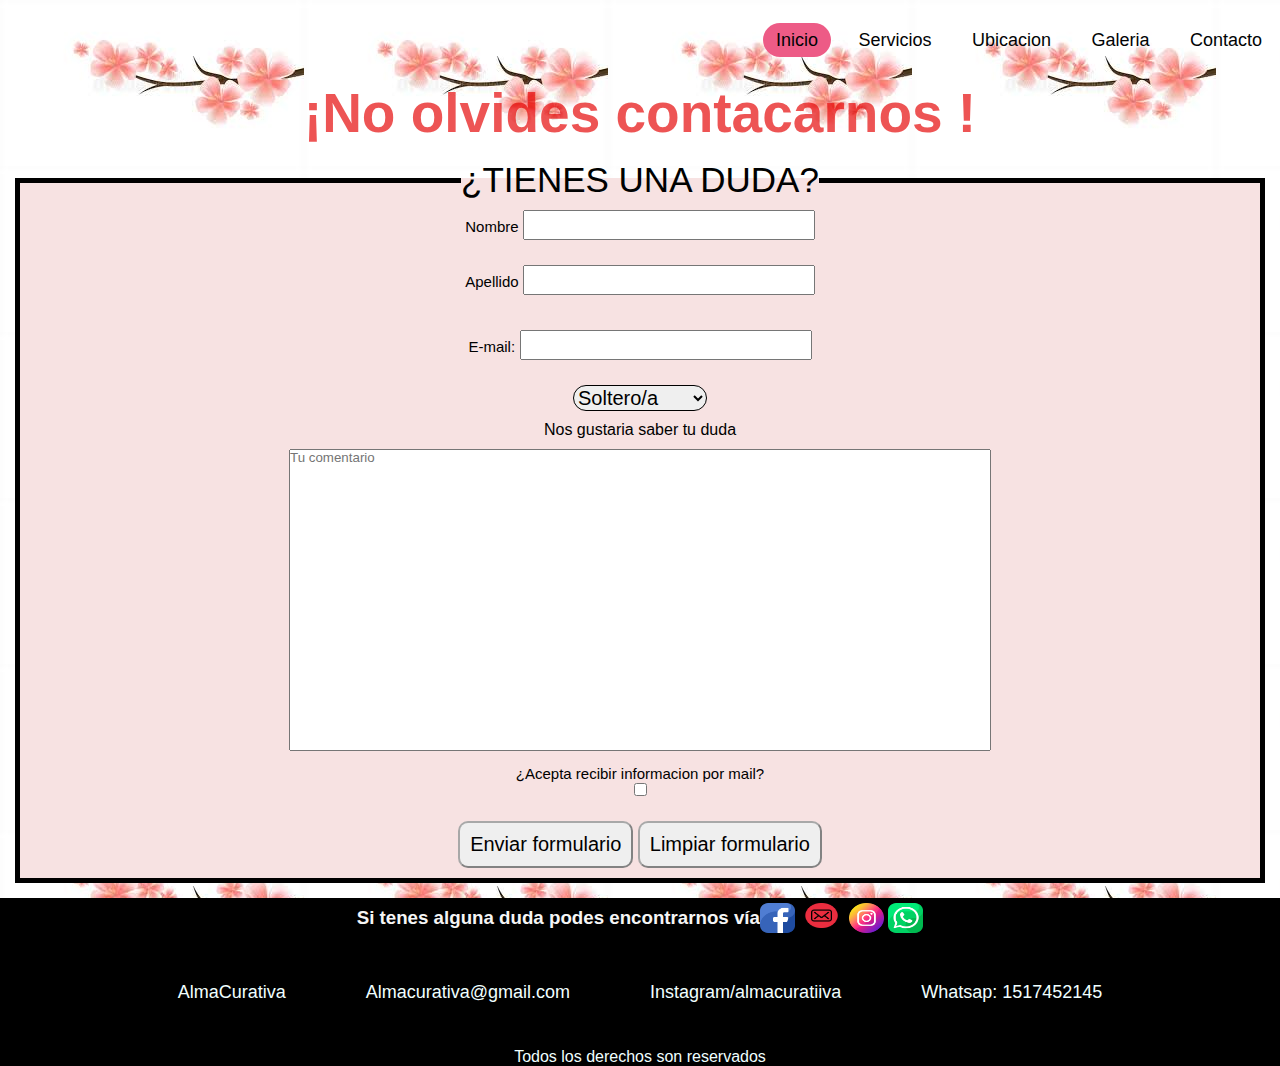
<file: pages/contacto.html>
<!DOCTYPE html>
<html lang="en">

<head>
    <meta charset="UTF-8">
    <meta http-equiv="X-UA-Compatible" content="IE=edge">
    <meta name="viewport" content="width=device-width, initial-scale=1.0">
    <title>Alma Curativa</title>
    <link rel="icon" href="../multimedia/icon/icono.ico">
    <link rel="stylesheet" href="../css/style.css">
</head>

<body class="contact">
    <header>
        <nav>
            <ul>
                <li><a class="active" href="../index.html"> Inicio </a></li>
                <li><a href="servicios.html"> Servicios </a></li>
                <li><a href="ubicacion.html"> Ubicacion</a></li>
                <li><a href="galeria.html"> Galeria </a></li>
                <li><a href="contacto.html"> Contacto </a></li>
            </ul>
        </nav>
    </header>
    <main class="flex">
        <h3 class="contes"> ¡No olvides contacarnos !</h3>

        <form>
            <fieldset>
                <legend> ¿TIENES UNA DUDA? </legend>
                <label class="detalles" for="nombre_apellido">Nombre </label>
                <input type="text" name="nombre">
                <div class="formu"><label class="detalles" for="nombre_apellido">Apellido </label>
                    <input type="text" name="nombre">
                </div>
                <div class="formu"><label class="detalles" for="E-mail">E-mail<E-mail></E-mail>:</label>
                    <input type="email" name="E-mail">
                </div>
                <select name="Estado civil">
                    <option value="Soltero/a">Soltero/a</option>
                    <option value="Casado/a">Casado/a</option>
                    <option value="Divorciado/a">Divorciado/a</option>
                </select>
                <div class="formu">
                    <p class="dudas"> Nos gustaria saber tu duda</p>
                </div>
                <textarea class="area" name="text" placeholder="Tu comentario"></textarea>
                <div>
                    <div class="formu">
                        <p class="aceptar"> ¿Acepta recibir informacion por mail? </p>
                        <input type="checkbox" name="check">
                    </div>
                </div>

                <input class="relleno" type="submit" value="Enviar formulario">
                <input class="relleno" type="reset" value="Limpiar formulario">
            </fieldset>
    </main>
    <footer>
        <div class="pie">
            <h3 class="ser"> Si tenes alguna duda podes encontrarnos vía </h3>
            <div class="iconos">
                <img class="icono1" src="../multimedia/icon/facebook.png" alt="imagen facebook">
                <img class="icono2" src="../multimedia/icon/email.png" alt="imagen email">
                <img class="icono3" src="../multimedia/icon/instagram.png" alt="imagen instagram">
                <img class="icono4" src="../multimedia/icon/whatsapp.png" alt="imagen whatsapp">
            </div>
            <ul class="redes-sociales">
                <li> <a class="redes" href="https://www.facebook.com/">AlmaCurativa </a></li>
                <li> <a href="https://www.google.com/intl/es-419/gmail/about/"> Almacurativa@gmail.com
                    </a></li>
                <li> <a href="https://www.instagram.com/?hl=es"> Instagram/almacuratiiva </a>
                </li>
                <li> <a href="https://chat.whatsapp.com/LF6gtNVZGgr7RDppMCtrxw"> Whatsap: 1517452145 </a></li>
            </ul>
            <p class="copias" for="Copyright">Todos los derechos son reservados</p>
        </div>
    </footer>
</body>

</html>
</file>
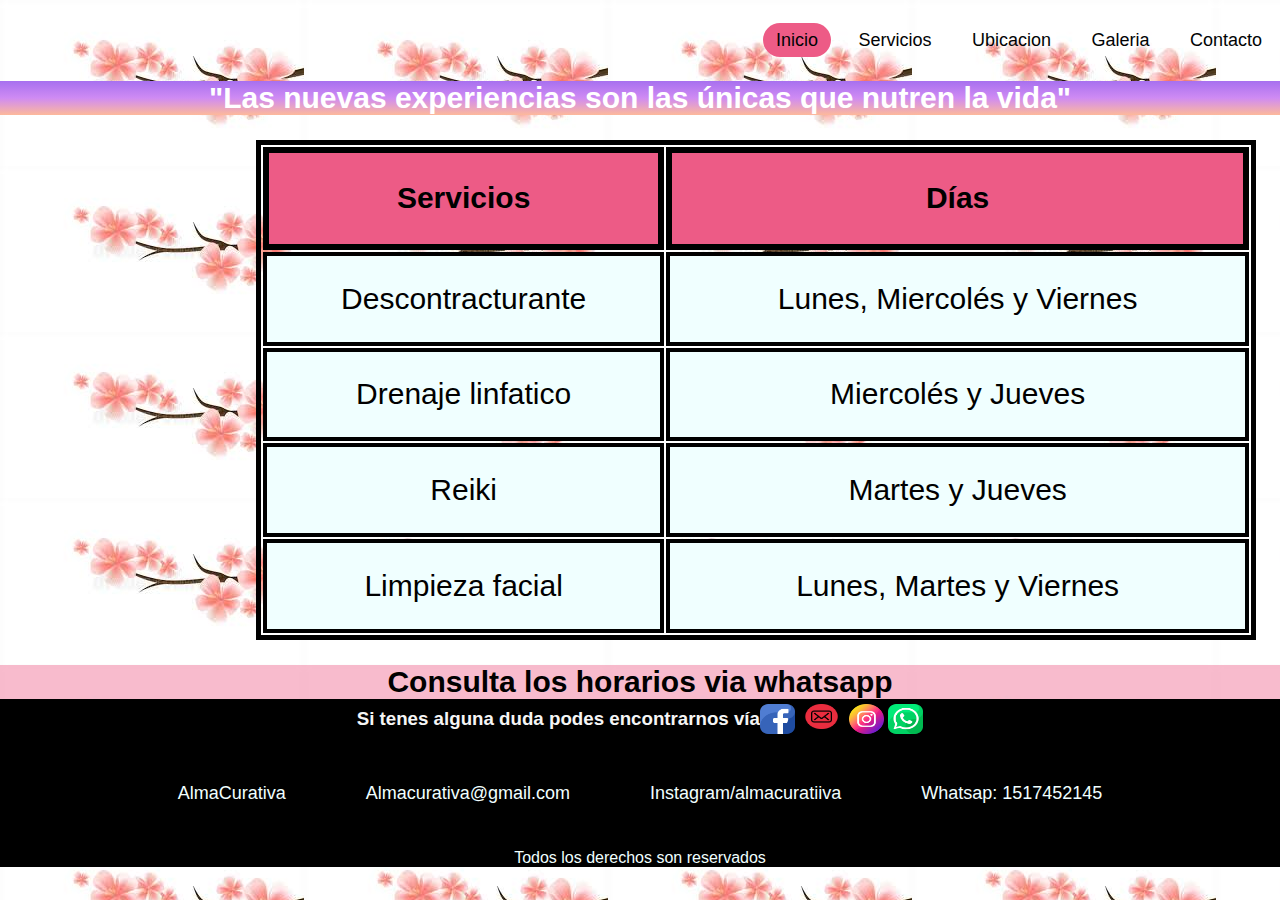
<file: pages/servicios.html>
<!DOCTYPE html>
<html lang="en">

<head>
    <meta charset="UTF-8">
    <meta http-equiv="X-UA-Compatible" content="IE=edge">
    <meta name="viewport" content="width=device-width, initial-scale=1.0">
    <title>Alma Curativa</title>
    <link rel="icon" href="../multimedia/icon/icono.ico">
    <link rel="stylesheet" href="../css/style.css">
</head>

<body class="servicio">
    <header>
        <nav>
            <ul>
                <li><a class="active" href="../index.html"> Inicio </a></li>
                <li><a href="servicios.html"> Servicios </a></li>
                <li><a href="ubicacion.html"> Ubicacion</a></li>
                <li><a href="galeria.html"> Galeria </a></li>
                <li><a href="contacto.html"> Contacto </a></li>
            </ul>
        </nav>
    </header>
    <main>

        <h1 class="tip">"Las nuevas experiencias son las únicas que nutren la vida"</h1>

        <table class="tabla">
            <tr>
                <th class=" item ">Servicios</th>
                <th class="item ">Días</th>
            </tr>

            <tr>
                <td class="servi"> Descontracturante </td>
                <td class="servi"> Lunes, Miercolés y Viernes </td>
            </tr>
            <tr>
                <td class="servi"> Drenaje linfatico</td>
                <td class="servi">Miercolés y Jueves </td>
            </tr>
            <tr>
                <td class="servi"> Reiki</td>
                <td class="servi"> Martes y Jueves </td>
            </tr>
            <tr>
                <td class="servi"> Limpieza facial</td>
                <td class="servi">Lunes, Martes y Viernes</td>
            </tr>

        </table>
        <h6 class="horarios">Consulta los horarios via whatsapp</h6>
    </main>
    <footer>
        <div class="pie">
            <h3 class="ser"> Si tenes alguna duda podes encontrarnos vía </h3>
            <div class="iconos">
                <img class="icono1" src="../multimedia/icon/facebook.png" alt="imagen facebook">
                <img class="icono2" src="../multimedia/icon/email.png" alt="imagen email">
                <img class="icono3" src="../multimedia/icon/instagram.png" alt="imagen instagram">
                <img class="icono4" src="../multimedia/icon/whatsapp.png" alt="imagen whatsapp">
            </div>
            <ul class="redes-sociales">
                <li> <a class="redes" href="https://www.facebook.com/">AlmaCurativa </a></li>
                <li> <a href="https://www.google.com/intl/es-419/gmail/about/"> Almacurativa@gmail.com
                    </a></li>
                <li> <a href="https://www.instagram.com/?hl=es"> Instagram/almacuratiiva </a>
                </li>
                <li> <a href="https://chat.whatsapp.com/LF6gtNVZGgr7RDppMCtrxw"> Whatsap: 1517452145 </a></li>
            </ul>
            <p class="copias" for="Copyright">Todos los derechos son reservados</p>
        </div>
    </footer>
</body>

</html>
</file>
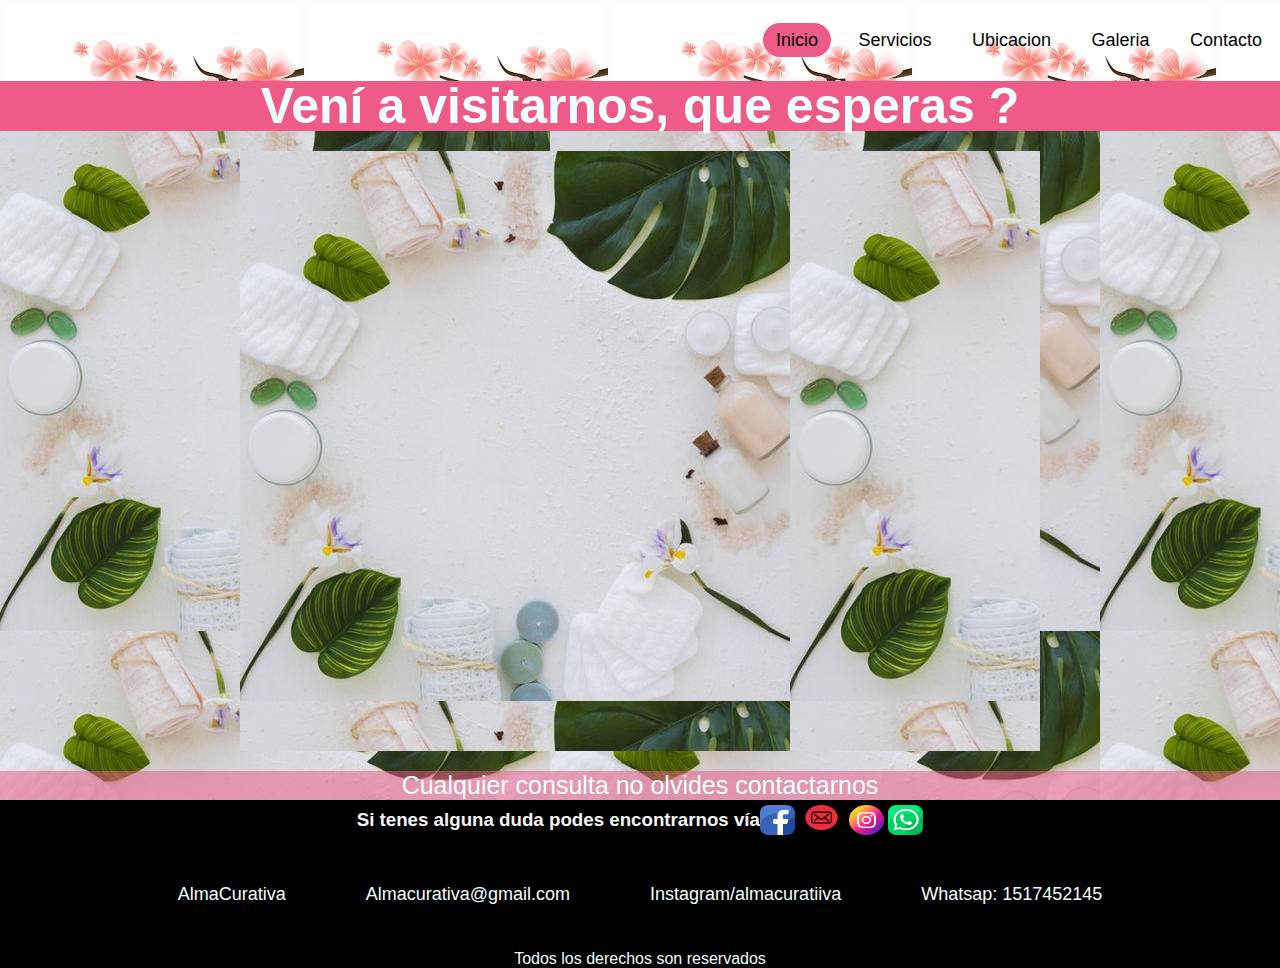
<file: pages/ubicacion.html>
<!DOCTYPE html>
<html lang="en">

<head>
    <meta charset="UTF-8">
    <meta http-equiv="X-UA-Compatible" content="IE=edge">
    <meta name="viewport" content="width=device-width, initial-scale=1.0">
    <title>Alma Curativa</title>
    <link rel="icon" href="multimedia/icon/icono.ico">
    <link rel="stylesheet" href="../css/style.css">
</head>

<body class="ubicacion">
    <header>
        <nav>
            <ul>
                <li><a class="active" href="../index.html"> Inicio </a></li>
                <li><a href="servicios.html"> Servicios </a></li>
                <li><a href="ubicacion.html"> Ubicacion</a></li>
                <li><a href="galeria.html"> Galeria </a></li>
                <li><a href="contacto.html"> Contacto </a></li>
            </ul>
        </nav>
    </header>
    <main class="ubicacions">
        <h1 class="tittle-tres"> Vení a visitarnos, que esperas ?</h1>

        <iframe class="ubi"
            src="https://www.google.com/maps/embed?pb=!1m18!1m12!1m3!1d5638.16701687153!2d-58.50527263795901!3d-34.68909420379502!2m3!1f0!2f0!3f0!3m2!1i1024!2i768!4f13.1!3m3!1m2!1s0x95bcc92b81fa66ef%3A0xf5ba9e041929e5c2!2sGral.%20Pico%20680%2C%20B1768CRN%20Villa%20Madero%2C%20Provincia%20de%20Buenos%20Aires!5e0!3m2!1ses-419!2sar!4v1649102704248!5m2!1ses-419!2sar"
            style="border:0;" allowfullscreen="" loading="lazy" referrerpolicy="no-referrer-when-downgrade"></iframe>
        <p class="dire">Cualquier consulta no olvides contactarnos </p>
    </main>
    <footer>
        <div class="pie">
            <h3 class="ser"> Si tenes alguna duda podes encontrarnos vía </h3>
            <div class="iconos">
                <img class="icono1" src="../multimedia/icon/facebook.png" alt="imagen facebook">
                <img class="icono2" src="../multimedia/icon/email.png" alt="imagen email">
                <img class="icono3" src="../multimedia/icon/instagram.png" alt="imagen instagram">
                <img class="icono4" src="../multimedia/icon/whatsapp.png" alt="imagen whatsapp">
            </div>
            <ul class="redes-sociales">
                <li> <a class="redes" href="https://www.facebook.com/">AlmaCurativa </a></li>
                <li> <a href="https://www.google.com/intl/es-419/gmail/about/"> Almacurativa@gmail.com
                    </a></li>
                <li> <a href="https://www.instagram.com/?hl=es"> Instagram/almacuratiiva </a>
                </li>
                <li> <a href="https://chat.whatsapp.com/LF6gtNVZGgr7RDppMCtrxw"> Whatsap: 1517452145 </a></li>
            </ul>
            <p class="copias" for="Copyright">Todos los derechos son reservados</p>
        </div>
    </footer>
</body>

</html>
</file>
<file: css/style.css>
* {
    margin: 0;
    padding: 0;
    font-family: Verdana, Geneva, Tahoma, sans-serif;
    resize: none;
}

body {

    background-image: url(/multimedia/imag/sss.jfif);
    color: black;
    font-family: Verdana, Geneva, Tahoma, sans-serif;
}

/*/ -------------------------INDEX--------------------- /*/

.contenedor {

    display: grid;
    grid-template-columns: repeat(3, 1fr);
    grid-template-rows: repeat(4, auto);
    grid-template-areas: "header header header"
        "contenido contenido sidebar"
        "widget-1 widget-2 sidebar"
        "footer footer footer"
    ;
}

.contenedor>div,
.contenedor .header,
.contenedor .contenido,
.contenedor .sidebar,
.contenedor .footer {
    background-color: azure;
    padding: 20px;
    border-radius: 4px;
}


.contenedor .header {
    background-image: url(/multimedia/imag/sss.jfif);
    color: black;
    grid-area: header;
    margin: 0px;



}

.contenedor .tittle {
    font-size: 35px;
    text-align: center;
}

.contenedor .contenido {
    grid-area: contenido;
}

.contenedor .sidebar {

    grid-column: 3 / 4;
    background-color: rgba(223, 222, 222, 0.237);
    text-align: center;
    display: flex;
    align-items: center;
    justify-content: center;
    min-height: 100%;
    grid-area: sidebar;

}

.contenedor .widget-1,
.contenedor .widget-2 {
    background-color: rgba(236, 127, 255, 0.01);
    color: aliceblue;
    height: 90%;
    text-align: center;
    display: flex;
    align-items: center;
    justify-content: center;
}

.contenedor .widget-1 {
    grid-area: widget-1;
    background-color: rgba(249, 249, 249, 0.23);
}

.contenedor .widget-2 {
    grid-area: widget-2;
    background-color: rgba(193, 193, 193, 0.377);
}

.contenedor .footer {

    background-color: black;
    color: azure;
    grid-area: footer;

}


nav {
    display: flex;
    justify-content: right;

}

nav ul li {
    display: inline-block;
    line-height: 80px;
    margin: 0 5px;

}

nav ul li a {
    font-size: 18px;
    padding: 7px 13px;
    border-radius: 20px;
    text-decoration: none;
    color: rgb(1, 3, 4);
    width: max-content;

}

li a.active,
li a:hover {

    background-color: #ed5b86;
    transition: cubic-bezier(0.55, 0.055, 0.675, 0.19);
}

.contenedor .toogle {
    background: none;
    border: none;
    line-height: 60px;
    padding: 0 20px;
    font-size: 35px;
    display: none;

}

.banner {
    width: 100%;
    
}



.segundo {
    font-size: 35px;
    margin: 15px;
    background-color: #ed5b8766;
    text-align: center;
}

.desco {
    font-size: 20px;
    margin: 10px;
    font-weight: 900;
}

.dren {
    font-size: 20px;
    margin: 10px;
    font-weight: 900;

}

.faci {
    font-size: 20px;
    margin: 10px;
    font-weight: 900;
}

.reiki {
    font-size: 20px;
    margin: 10px;
    font-weight: 900;
}

h4 {
    background-color: rgba(137, 43, 226, 0.326);
    font-size: 20px;
    font-weight: 900;
}

.contenido {
    background-image: url(/multimedia/imag/ff.jpg)
}

.cam {
    width: 350px;
    height: 132px;
}

/*/--------------------FOOTER------------ /*/

.icono1 {
    width: 35px;
    height: 30px;


}

.icono2 {
    width: 45px;
    height: 35px;
}

.icono3 {
    width: 35px;
    height: 30px;

}

.icono4 {
    width: 35px;
    height: 30px;
}

.redes-sociales {
    font-size: 18px;
    display: flex;
    color: azure;
    justify-content: center;
    margin: 20px;
    padding: 25px;
    list-style: none;
}

footer a {
    text-decoration: none;
    margin: 40px;
    color: azure;


}

.pie {

    background-color: black;
    display: flex;
    flex-flow: nowrap;
    align-items: center;
    flex-wrap: wrap;
    justify-content: center;

}

/*/-----------------GALERIA----------------- /*/

.contenedora {

    display: grid;
    grid-gap: 20px;
    grid-template-columns: repeat(4, 1fr);
    grid-template-rows: repeat(4, auto);
    grid-template-areas: "header header header header"
        "contenidos contenidos sidebare sidebare"
        "widget-3 widget-4 sidebare sidebare"
        "footers footers footers footers"
    ;
}

.contenedora>div,
.contenedora .header,
.contenedora .contenidos,
.contenedora .sidebare,
.contenedora .footers {
    background-color: azure;
    padding: 20px;
    border-radius: 4px;
}


.contenedora .header {
    background-image: url(/multimedia/imag/sss.jfif);
    color: black;
    grid-area: header;
    margin: 0px;



}

.contenedora .tittle {
    font-size: 35px;
    text-align: center;
}

.contenedora .contenidos {
    grid-area: contenidos;
}

.contenedora .sidebare {

    grid-column: 3 / 4;
    background-image: url(/multimedia/imag/ff.jpg);
    text-align: center;
    align-items: center;
    justify-content: center;
    min-height: 100px;
    grid-area: sidebare;

}

.contenedora .widget-3,
.contenedora .widget-4 {
    background-color: rgb(230, 221, 231);
    color: aliceblue;
    height: 100px;
    text-align: center;
    display: flex;
    align-items: center;
    justify-content: center;
}

.contenedora .widget-3 {
    grid-area: widget-3;
    background-color: rgba(215, 215, 215, 0.377);
}

.contenedora .widget-4 {
    grid-area: widget-4;
    background-color: rgba(214, 208, 212, 0.079);
}

.contenedora .footers {

    background-color: black;
    color: azure;
    grid-area: footers;

}

.video {
    padding-left: 55px;
    width: 500px;
    height: 250px;
    margin: 10px
}

.tooglee {
    background: none;
    border: none;
    line-height: 60px;
    padding: 0 20px;
    font-size: 35px;
    display: none;

}

.contenidos {
    background-image: url(/multimedia/imag/ff.jpg);
}

.tit {
    text-align: center;
    background-color: #d1e400ab
}

.imagenes {
    width: 320px;
    height: 150px;

}

.imagene {
    width: 400px;
    height: 150px;
}


/*/-----------------------Servicios-------------------------------*/



.servicio {
background-image: url(/multimedia/imag/sss.jfif);

}

.tabla {
    border: #000000 5px solid;
    text-align: center;
    width: 1000px;
    height: 500px;
    margin: 25px;
    justify-content: center;
    margin-left: 20%;


}

.tip {
    text-align: center;
    background-image: linear-gradient(#a770ef, #cf8bf3,#fdb99b);
    font-size: 30px;
    font-family: Arial, Helvetica, sans-serif;
    color: white;
    animation-name: tip;
    animation-duration: 7s;
    animation-iteration-count: infinite;
    animation-delay: 6ss;

}

.servi {
    font-size: 30px;
    list-style: none;
    border: #000000 solid 4px;
    margin: 30px;
    background-color: azure;
    animation-name: servi;
    animation-duration: 10s;
    animation-iteration-count: infinite;
    animation-delay: 2s;
}

.item {
    font-size: 30px;
    border: #000000 solid 6px;
    background-color: #ed5b86;
    animation-name: item;
    animation-duration: 10s;
    animation-iteration-count: infinite;
    animation-delay: 2s;
}

.horarios {
    color: #000000;
    font-size: 30px;
    background-color: #ed5b876a;
    text-align: center;
}

.ser {
    color: whitesmoke;
}

.copias {
    color: azure
}

/*/-----------ANIMATION SERVICIO-----------/*/

@keyframes tip {
0%{
    color: #000000;
    font-size: 40px;
}
50%{
    color:#f20a0a ;
    background-image: linear-gradient( #a1ffce, #faffd1);
}

}

@keyframes servi {
    0%{
        background-image:url(/multimedia/imag/imagem.jpg)
    }
    
}

@keyframes item {
    25%{
        background-color: #a1ffce68;
        font-size: 56px;
    }
    
    
}


/*/---------------------Ubicacion---------------------- /*/


.ubicacions {

    background: url(../multimedia/imag/ff.jpg);
    display: flex;
    flex-direction: column;
    justify-content: center;
    align-content: center;

}

.tittle-tres {
    text-align: center;
    color: azure;
    font-size: 50px;
    line-height: 50px;
    margin-top: 0px;
    background-color: #ed5b86;
}

iframe {
    width: 800px;
    height: 600px;
    margin: 20px auto;
    background: url(../multimedia/imag/ff.jpg);
    text-align: center;

}

.dire {
    font-size: 25px;
    color: azure;
    text-align: center;
    background-color: #ed5b8784;
}

/*/-----------------------CONTACTO--------------------------- /*/

.contes {
    text-align: center;
    font-size: 55px;
    color: #e40000ab;
}

fieldset {
    border: 5px solid black;
    background-color: #F7E2E2;
    text-align: center;
    margin: 15px;
    padding: 10px;

}

.area {
    width: 700px;
    height: 300px;
}

legend {
    font-size: 35px;
    color: rgb(0, 1, 1);
}

.formu {
    padding: 10px;
}

input {
    font-size: 22px;
    margin-bottom: 15px;

}

.relleno {
    font-size: 20px;
    border-radius: 10px;
    border-color: rgba(0, 0, 0, 0.456);
    padding: 10px;
    margin: 0px;
}

select {
    font-size: 20px;
    border-radius: 29px;
    border-color: black;
}

.aceptar {
    font-size: 15px;
}

.detalles {
    color: black;
    font-size: 15px;
}








@media screen and (max-width: 328px) {

    body {
        background-image: url(/multimedia/imag/ff.jpg);
        margin-top: 0px;
        padding: 0px;
    }

    /*/-----------------INDEX MEDIA-----------/*/
    .contenedor {

        grid-template-areas: "header header"
            "contenido contendio"
            "sidebar sidebar"
            "widget-1 widget-1"
            "widget-2 widget-2"
            "footer footer"
        ;
        background-image: url(/multimedia/imag/ff.jpg);
    }

    .header {
        height: 90%;
        color: aliceblue;

    }


    nav {
        justify-content: right;
        color: aliceblue;
    }

    nav ul li {
        line-height: 80px;
        margin: 0 5px;

    }

    nav ul li a {
        font-size: 10px;
        border-radius: 20px;
        text-decoration: none;
        color: aliceblue;

    }

    .contenedor .toogle {
        background: none;
        border: none;
        line-height: 60px;
        padding: 0 20px;
        font-size: 35px;
        display: none;


    }

    .contenedor .tittle {
        font-size: 18px;
        text-align: center;
    }

    .contenedor .header {
        background-image: url(/multimedia/imag/ff.jpg);
        color: black;
        grid-area: header;
        margin: 0px;
    }

    .contenedor .contenido {
        grid-area: contenido;
        padding-left: 10px;
        margin: 40px;
        flex-direction: column;
    }

    .banner {
        width: 80%;

    }



    .segundo {
        font-size: 25px;
        margin: 15px;
        background-color: #ea07b987;
        text-align: center;
    }

    .desco {
        font-size: 15px;
        margin: 10px;
        font-weight: 700;
    }

    .dren {
        font-size: 15px;
        margin: 10px;
        font-weight: 700;

    }

    .faci {
        font-size: 15px;
        margin: 10px;
        font-weight: 700;
    }

    .reiki {
        font-size: 15px;
        margin: 10px;
        font-weight: 700;
    }

    h4 {
        background-color: rgba(226, 220, 43, 0.74);
        font-size: 20px;
        font-weight: 900;
    }

    .contenido {
        background-image: url(/multimedia/imag/sss.jfif);

    }


    .contenedor .sidebar {

        grid-column: 3 / 4;
        background-color: rgba(165, 42, 42, 0.237);
        text-align: center;
        display: flex;
        align-items: center;
        justify-content: center;
        min-height: 100%;
        grid-area: sidebar;

    }

    .cam {
        width: 80%;

    }

    .icono1 {
        width: 25px;
        height: 15px;
        margin: 5px;

    }

    .icono2 {
        width: 25px;
        height: 15px;
        margin: 5px;
    }

    .icono3 {
        width: 25px;
        height: 15px;
        margin: 5px;

    }

    .icono4 {
        width: 25px;
        height: 15px;
        margin: 5px;
    }

    .copi {
        font-size: 8px;
    }

    h3 {
        font-size: 10px;
    }

    .redes-sociales {
        font-size: 12px;
        flex-direction: column;
        color: azure;
        justify-content: center;
        margin: 20px;
        padding: 25px;
        list-style: none;
    }

    footer a {
        text-decoration: none;
        margin: 1%;
        color: azure;



    }

    .pie {

        background-color: black;
        display: flex;
        flex-flow: nowrap;
        align-items: center;
        flex-wrap: wrap;
        justify-content: center;
        width: 90%;
        }



    /*/-----------Galeria-----------/*/



    .contenedora {

        grid-template-areas: 
            "header header"
            "contenidos contendios"
            "sidebare sidebare"
            "widget-3 widget-3"
            "widget-4 widget-4"
            "footers footers"
        ;
        background-image: url(/multimedia/imag/ff.jpg);
    }

    .contenedora>div,
    .contenedora .header,
    .contenedora .contenidos,
    .contenedora .sidebare,
    .contenedora .footers {
        background-color: azure;
        padding: 20px;
        border-radius: 4px;
    }


    .contenedora .header {
        background-image: url(/multimedia/imag/ff.jpg);
        color: black;
        grid-area: header;
        margin: 0px;
        flex-direction: column;
        display: flex;
        font-size: 5px;


    }



    .contenedora .tittle {
        font-size: 15px;

    }

    .contenedora .contenidos {
        grid-area: contenidos;
    }

    .contenedora .sidebare {

        grid-column: 3 / 4;
        background-image: url(/multimedia/imag/ff.jpg);
        text-align: center;
        align-items: center;
        justify-content: center;
        min-height: 100%;
        grid-area: sidebare;

    }

    .contenedora .widget-3,
    .contenedora .widget-4 {
        background-color: rgb(230, 221, 231);
        color: aliceblue;
        height: 100px;
        text-align: center;
        display: flex;
        align-items: center;
        justify-content: center;
    }

    .contenedora .widget-3 {
        grid-area: widget-3;
        background-color: rgba(215, 215, 215, 0.377);
    }

    .contenedora .widget-4 {
        grid-area: widget-4;
        background-color: rgba(214, 208, 212, 0.079);
    }

    .contenedora .footers {

        background-color: black;
        color: azure;
        grid-area: footers;


    }

    .video {

        width: 210px;
        margin: 10px;

    }

    .tooglee {
        background: none;
        border: none;
        line-height: 60px;
        font-size: 35px;
        display: none;

    }

    .contenidos {
        margin-top: 25px;
    }

    .tit {
        text-align: center;
        background-color: #d1e400ab
    }

    .imagenes {
        width: 100%;


    }

    .imagene {
        width: 100%;

    }

    .tit {
        text-align: center;
        background-color: rgba(3, 116, 215, 0.515);

        font-size: 15px;

    }


    /*/----------------------SERVICIOS MQ---------------------------- /*/

    .servicio {
        background-image: url(/multimedia/imag/ff.jpg);
    }

    nav ul li a {
        font-size: 12px;
        padding: 7px 13px;
        border-radius: 20px;
        text-decoration: none;
        color: rgb(1, 3, 4);
        width: max-content;

    }

    .tabla {
        border: #000000 5px solid;
        text-align: center;
        width: 300px;
        height: 500px;
        margin: 25px;
        justify-content: center;
        flex-direction: column;


    }

    .tip {
        text-align: center;
        font-size: 15px;
    }

    .servi {
        font-size: 10px;
        list-style: none;
        border: #000000 solid 4px;
        margin: 30px;
        background-color: azure;
    }

    .item {
        font-size: 10px;
        border: #000000 solid 6px;
        background-color: #ed5b86;
    }

    .horarios {
        color: #000000;
        font-size: 15px;
        background-color: #ed5b876a;
        text-align: center;

    }

    .ser {
        color: whitesmoke;
    }

    .copias {
        color: azure
    }

    

    /*/----------------------------------UBICACION MQ-------------------------------------------/*/





    .ubicacions {
        background: url(../multimedia/imag/imagem.jpg);

    }

    .tittle-tres {
        text-align: center;
        color: azure;
        font-size: 15px;
        line-height: 50px;
        background-color: #9700ceab;
    }



    .dire {
        font-size: 15px;
        color: azure;
        text-align: center;
        background-color: #ed5b8784;
    }



    iframe {
        width: 70%;
        background: url(../multimedia/imag/imagem.jpg);




    }

    /*/--------------------------CONTACTO MQ-----------------------------/*/

    .contes {
        font-size: 10px;
    }

    .area {
        width: 150px;
        height: 100px;
    }

    fieldset {
        border: 5px solid black;
        background-color: #F7E2E2;
        text-align: center;


    }

    .aceptar {
        font-size: 5px;
    }

    .dudas {
        font-size: 10px;
    }

    legend {
        font-size: 10px;
        color: rgb(0, 1, 1);
    }



    input {
        font-size: 8px;
        margin-bottom: 1px;

    }

    .relleno {
        font-size: 8px;
        border-radius: 8px;
        border-color: rgba(0, 0, 0, 0.456);
        padding: 10px;
        margin: 0px;
    }

    select {
        font-size: 8px;
        border-radius: 5px;
        border-color: black;
    }

    .aceptar {
        font-size: 15px;
    }

    .detalles {
        color: black;
        font-size: 10px;
    }




}
</file>
